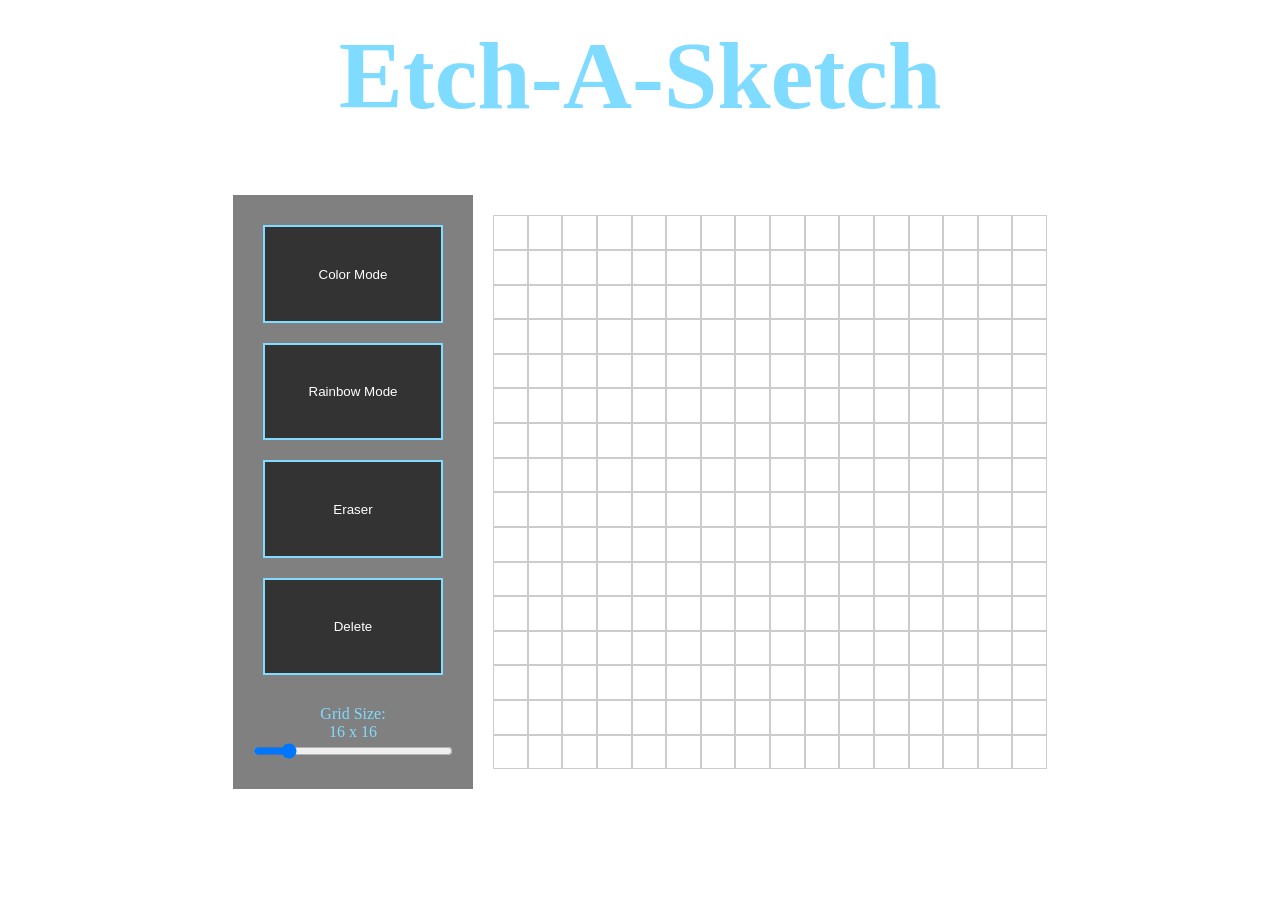
<file: index.html>
<!DOCTYPE html>
<html lang="en">
  <head>
    <meta charset="UTF-8" />
    <title>Etch-A-Sketch</title>
    <link rel="stylesheet" href="style.css" />
  </head>
  <body>
    <h1 id="title">Etch-A-Sketch</h1>
    <div id="main-container">
      <div id="sidebar">
        <input
          type="color"
          id="color-picker"
          value="#000000"
          style="display: none"
        />
        <button id="color-mode">Color Mode</button>
        <button id="rainbow-mode">Rainbow Mode</button>
        <button id="eraser">Eraser</button>
        <button id="delete">Delete</button>
        <div id="grid-size-container">
          <label for="grid-size-slider">Grid Size: </label>
          <span id="grid-size-display">16 x 16</span>
          <input
            type="range"
            id="grid-size-slider"
            min="1"
            max="100"
            step="1"
            value="16"
          />
        </div>
      </div>
      <div id="grid-container"></div>
    </div>
    <script src="script.js"></script>
  </body>
</html>
</file>
<file: style.css>
/* Animates the entire background with a rainbow wave */
@keyframes rainbowBackground {
  0%,
  100% {
    background-position: 0% 50%;
  }
  50% {
    background-position: 100% 50%;
  }
}

body {
  transition: background-color 5s ease-in-out;
  color: white;
  margin: 0;
  padding: 0;
}

#title {
  text-align: center;
  color: #7fdbff;
  margin-top: 20px;
  font-size: 6em;
}

#main-container {
  display: flex;
  justify-content: center;
  align-items: center;
  height: 66vh;
}

#sidebar {
  background-color: grey;
  width: 200px;
  height: calc(66vh - 40px);
  display: flex;
  flex-direction: column;
  align-items: stretch;
  padding: 20px;
  margin-right: 20px;
}

button {
  flex-grow: 1;
  margin: 10px;
  border: 2px solid #7fdbff;
  background-color: #333;
  color: white;
  padding: 10px;
  cursor: pointer;
}

button.active {
  background-color: #555;
  border-color: #00bcd4;
}

button:hover {
  background-color: #555;
  border-color: #00bcd4;
}

#grid-container {
  background-color: white;
  width: calc(66vh - 40px);
  height: calc(66vh - 40px);
  display: grid;
  gap: 0px 0px;
}

.grid-square {
  border: 1px solid #ccc;
  box-sizing: border-box;
}

#grid-size-container {
  color: #7fdbff;
  margin-top: 20px;
  display: flex;
  flex-direction: column;
  align-items: center;
}

#grid-size-slider {
  width: 100%;
  margin-bottom: 10px;
}
</file>
